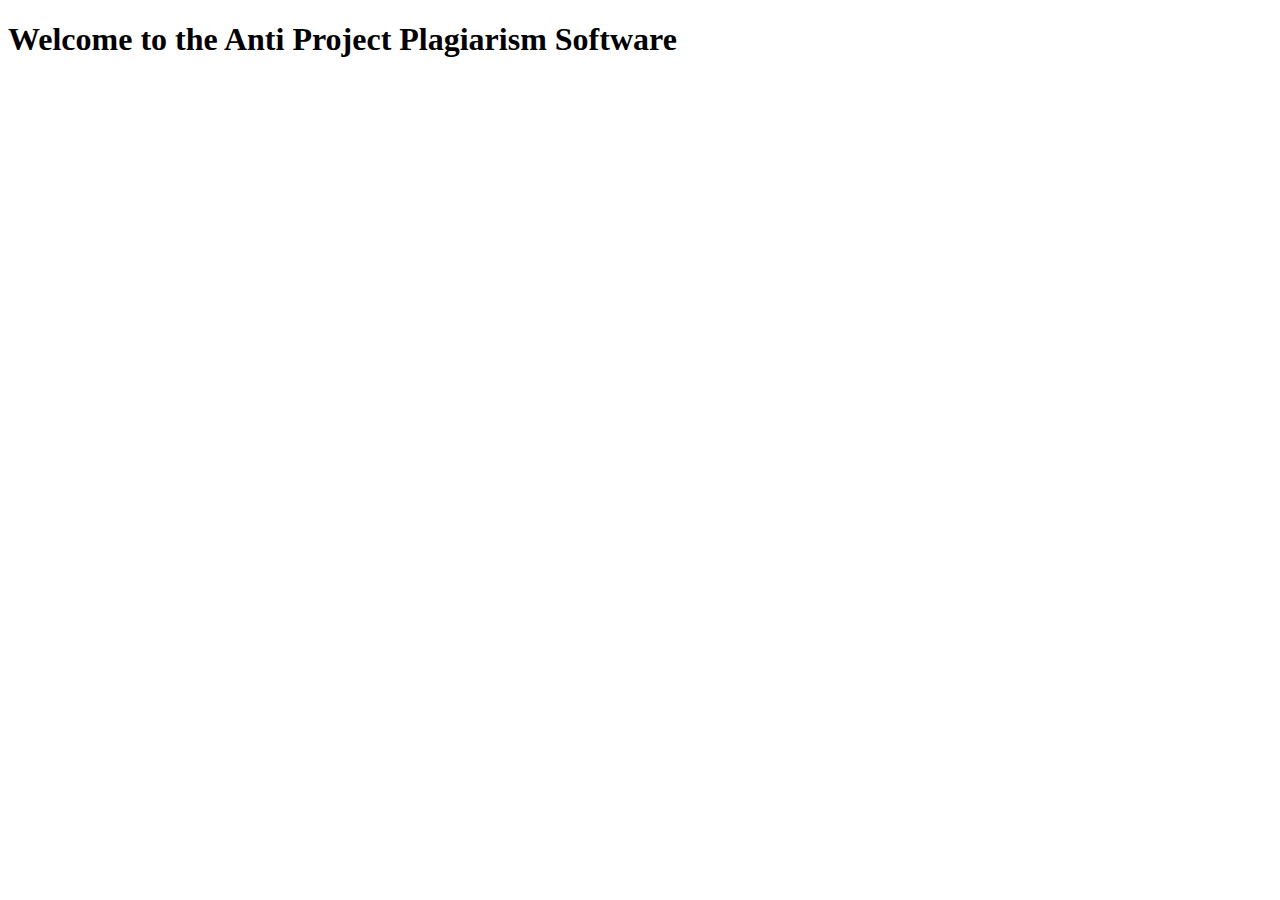
<file: Anti-Project_Plagiarism_Software/WebContent/index.html>
<!DOCTYPE html>
<html>
<head>
<meta charset="ISO-8859-1">
<title>Anti Project Plagiarism Software</title>
</head>
<body>
<h1>Welcome to the Anti Project Plagiarism Software</h1>
</body>
</html>
</file>
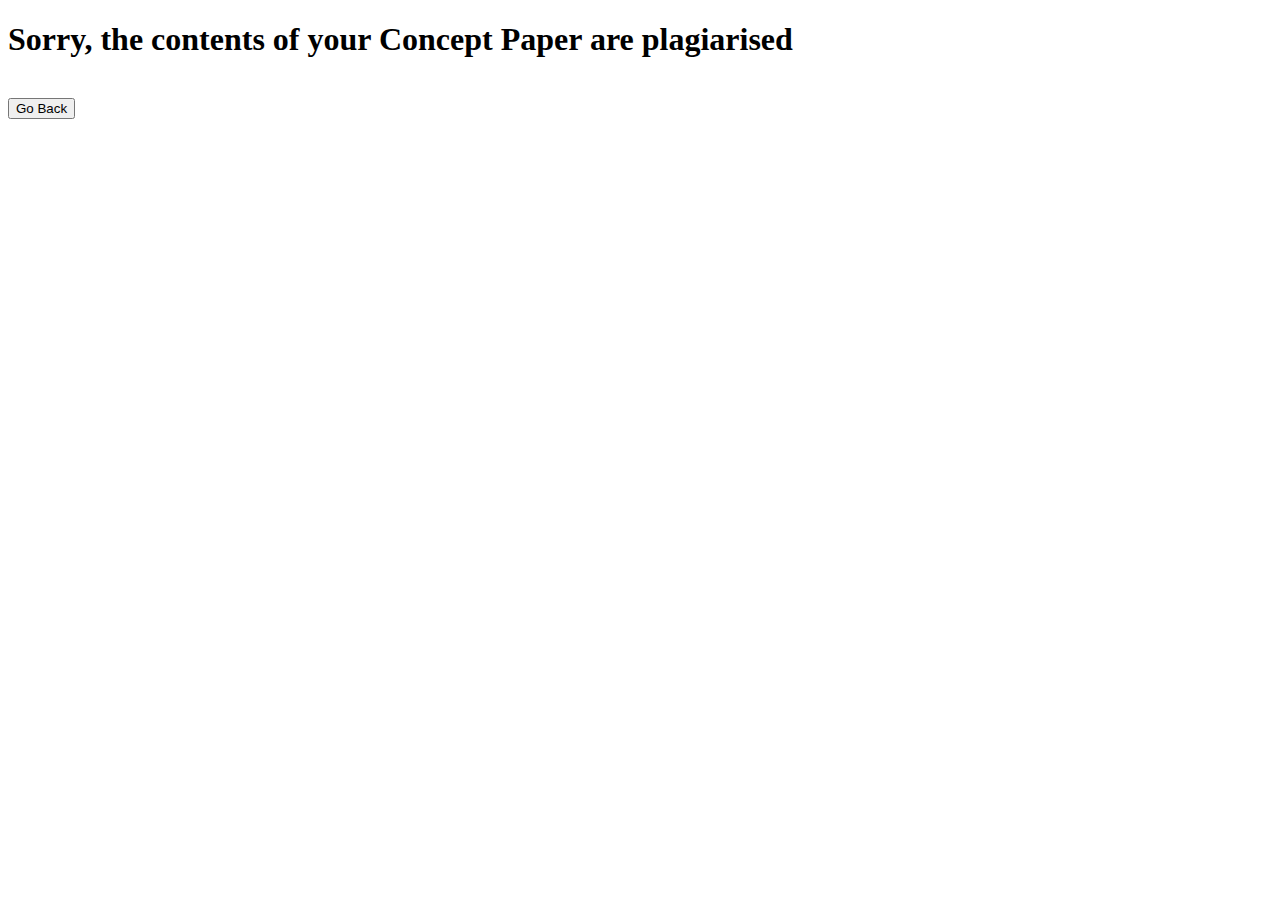
<file: WebContent/html/submitfailure.html>
<!DOCTYPE html>
<html>
<head>
<meta charset="ISO-8859-1">
<title>Submission Failed</title>
</head>
<body>
<h1>Sorry, the contents of your Concept Paper are plagiarised</h1><br>
<button onclick="goBack()">Go Back</button>

<script>
function goBack() {
  window.history.back();
}
</script>
</body>
</html>
</file>
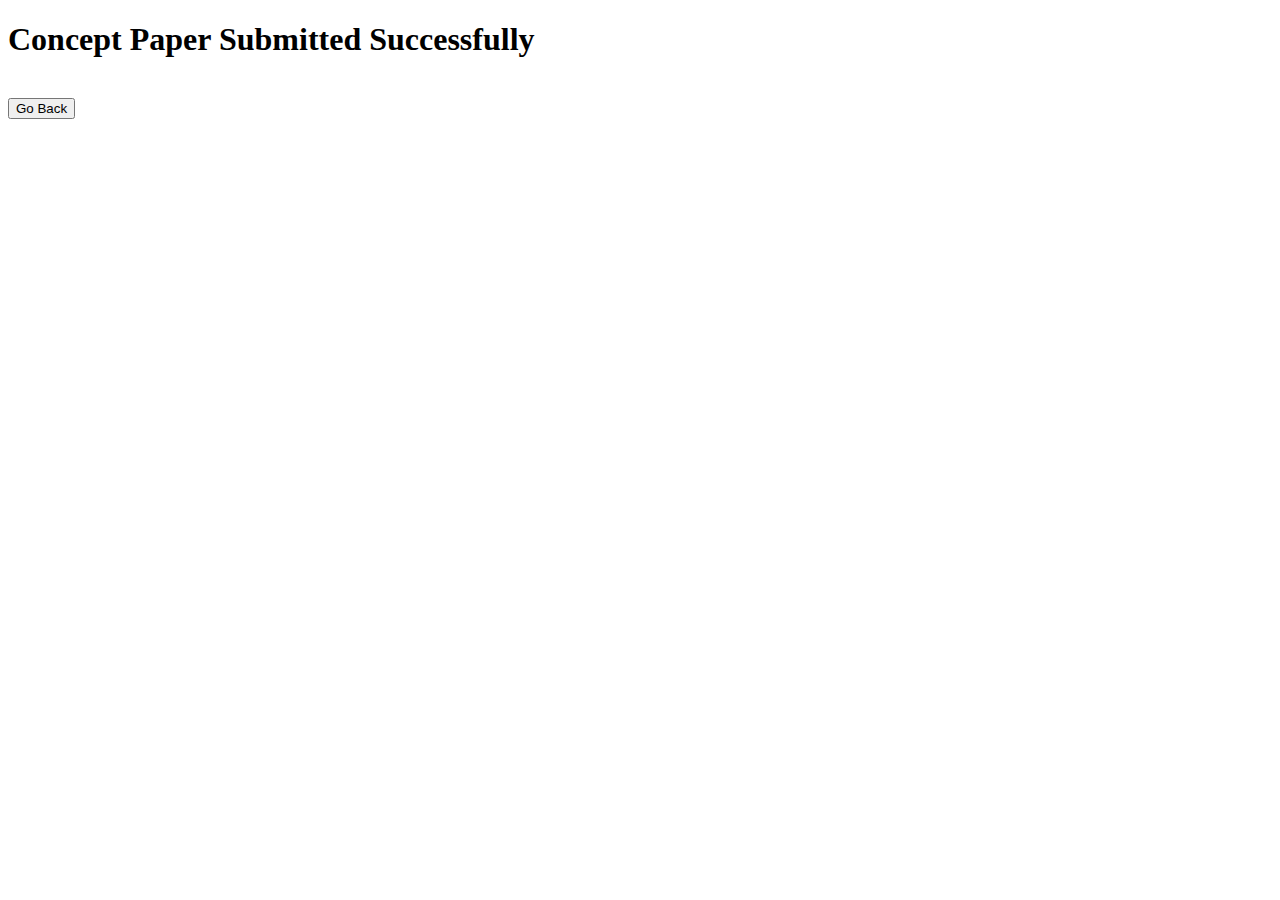
<file: WebContent/html/submitsuccess.html>
<!DOCTYPE html>
<html>
<head>
<meta charset="ISO-8859-1">
<title>Submission Successful</title>
</head>
<body>
<h1>Concept Paper Submitted Successfully</h1>
<br>
<button onclick="goBack()">Go Back</button>

<script>
function goBack() {
  window.history.back();
}
</script>
</body>
</html>
</file>
